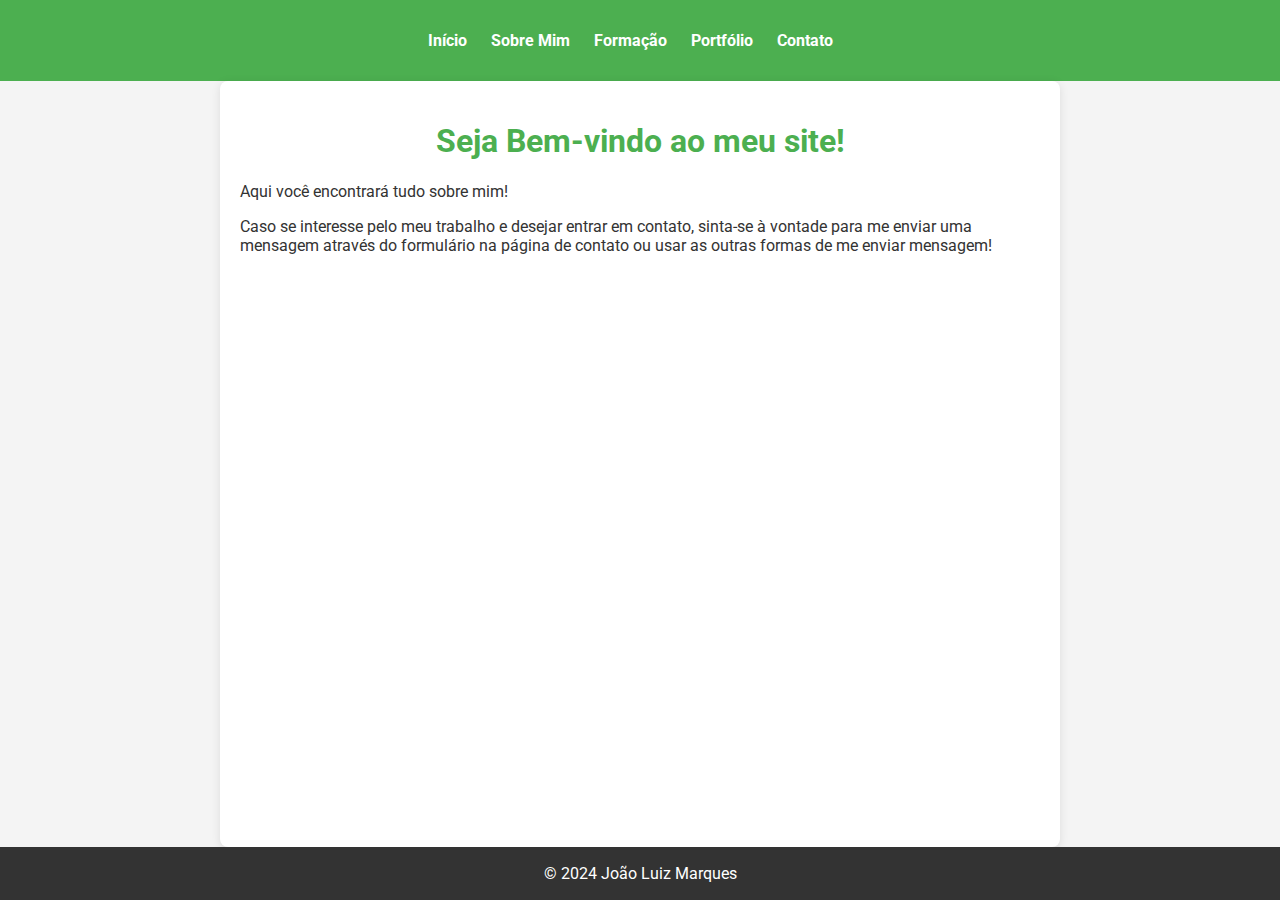
<file: index.html>
<!DOCTYPE html>
<html lang="pt-BR">
<head>
    <!-- Define a codificação de caracteres para o documento -->
    <meta charset="UTF-8">
    <!-- Define a viewport para garantir que o site seja responsivo em dispositivos móveis -->
    <meta name="viewport" content="width=device-width, initial-scale=1.0">
    <!-- Link para o arquivo CSS externo que contém os estilos do site -->
    <link rel="stylesheet" href="styles.css">
    <!-- Link para a fonte do Google Fonts -->
    <link href="https://fonts.googleapis.com/css2?family=Roboto:wght@400;700&display=swap" rel="stylesheet">
    <!-- Título da página que aparece na aba do navegador -->
    <title>Meu Site</title>
</head>
<body>
    <header>
        <!-- Seção de cabeçalho que contém a navegação do site -->
        <nav>
            <ul>
                <!-- Lista de links de navegação -->
                <li><a href="index.html">Início</a></li>
                <li><a href="sobre.html">Sobre Mim</a></li>
                <li><a href="formacao.html">Formação</a></li>
                <li><a href="portfolio.html">Portfólio</a></li>
                <li><a href="contato.html">Contato</a></li>
            </ul>
        </nav>
    </header>
    <main>
        <!-- Seção principal do conteúdo da página -->
        <h1>Seja Bem-vindo ao meu site!</h1>
        <p>Aqui você encontrará tudo sobre mim!</p>
        <p>Caso se interesse pelo meu trabalho e desejar entrar em contato, sinta-se à vontade para me enviar uma mensagem através do formulário na página de contato ou usar as outras formas de me enviar mensagem!</p>
    </main>
    <footer>
        <!-- Seção de rodapé com informações de copyright -->
        <p>&copy; 2024 João Luiz Marques</p>
    </footer>
</body>
</html>
</file>
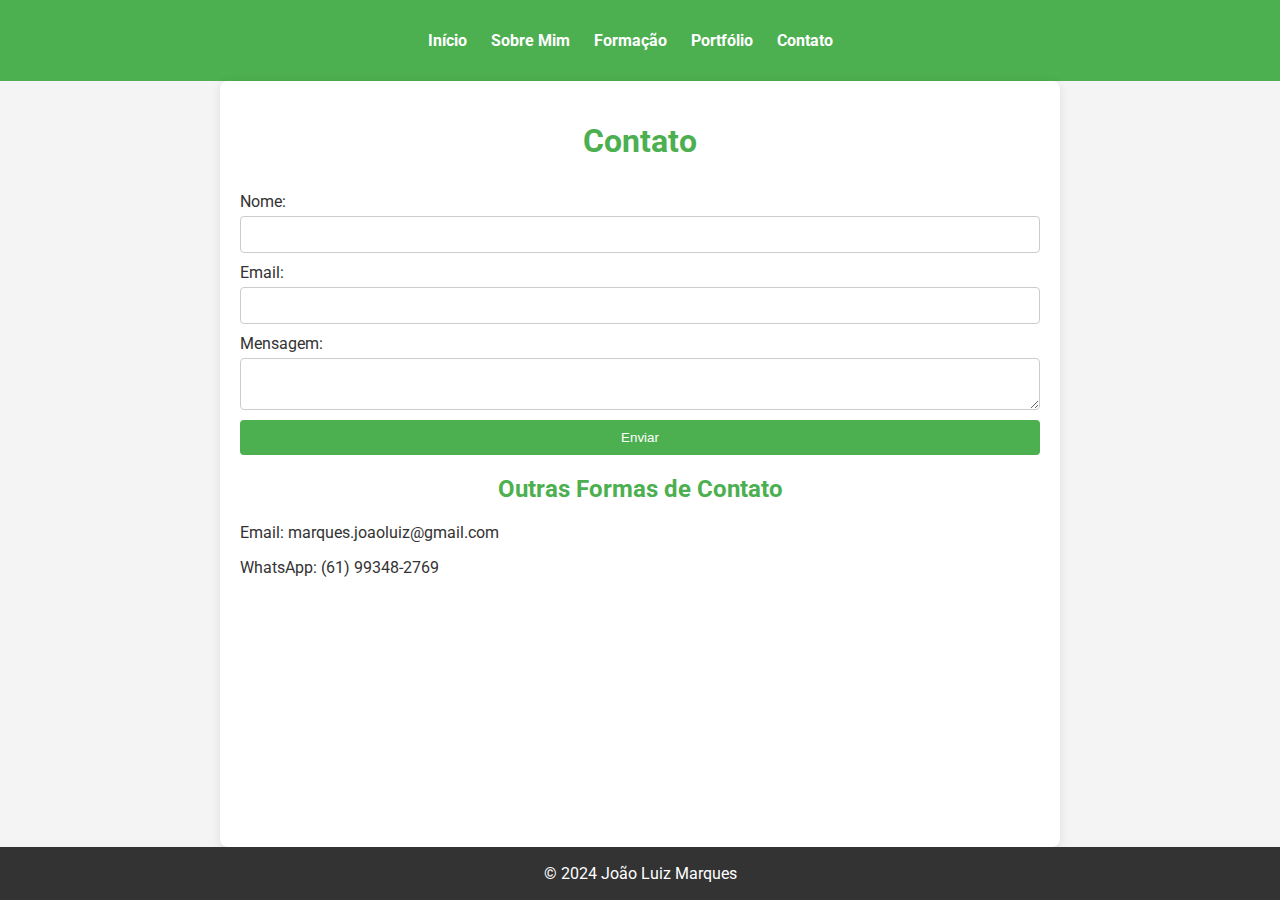
<file: contato.html>
<!DOCTYPE html>
<html lang="pt-BR">
<head>
    <meta charset="UTF-8">
    <meta name="viewport" content="width=device-width, initial-scale=1.0">
    <link rel="stylesheet" href="styles.css">
    <link href="https://fonts.googleapis.com/css2?family=Roboto:wght@400;700&display=swap" rel="stylesheet">
    <title>Contato</title>
</head>
<body>
    <header>
        <nav>
            <ul>
                <!-- Lista de links de navegação -->
                <li><a href="index.html">Início</a></li>
                <li><a href="sobre.html">Sobre Mim</a></li>
                <li><a href="formacao.html">Formação</a></li>
                <li><a href="portfolio.html">Portfólio</a></li>
                <li><a href="contato.html">Contato</a></li>
            </ul>
        </nav>
    </header>
    <main>
        <h1>Contato</h1> <!-- Título principal da seção -->
        <form>
            <label for="nome">Nome:</label> <!-- Rótulo para o campo de nome -->
            <input type="text" id="nome" name="nome" required> <!-- Campo de entrada para nome -->
            
            <label for="email">Email:</label> <!-- Rótulo para o campo de email -->
            <input type="email" id="email" name="email" required> <!-- Campo de entrada para email -->
            
            <label for="mensagem">Mensagem:</label> <!-- Rótulo para o campo de mensagem -->
            <textarea id="mensagem" name="mensagem" required></textarea> <!-- Área de texto para mensagem -->
            
            <button type="submit">Enviar</button> <!-- Botão para enviar o formulário -->
        </form>
        <h2>Outras Formas de Contato</h2>
        <p>Email: marques.joaoluiz@gmail.com</p>
        <p>WhatsApp: (61) 99348-2769</p>
    </main>
    <footer>
        <p>&copy; 2024 João Luiz Marques</p> <!-- Informações do rodapé -->
    </footer>
</body>
</html>
</file>
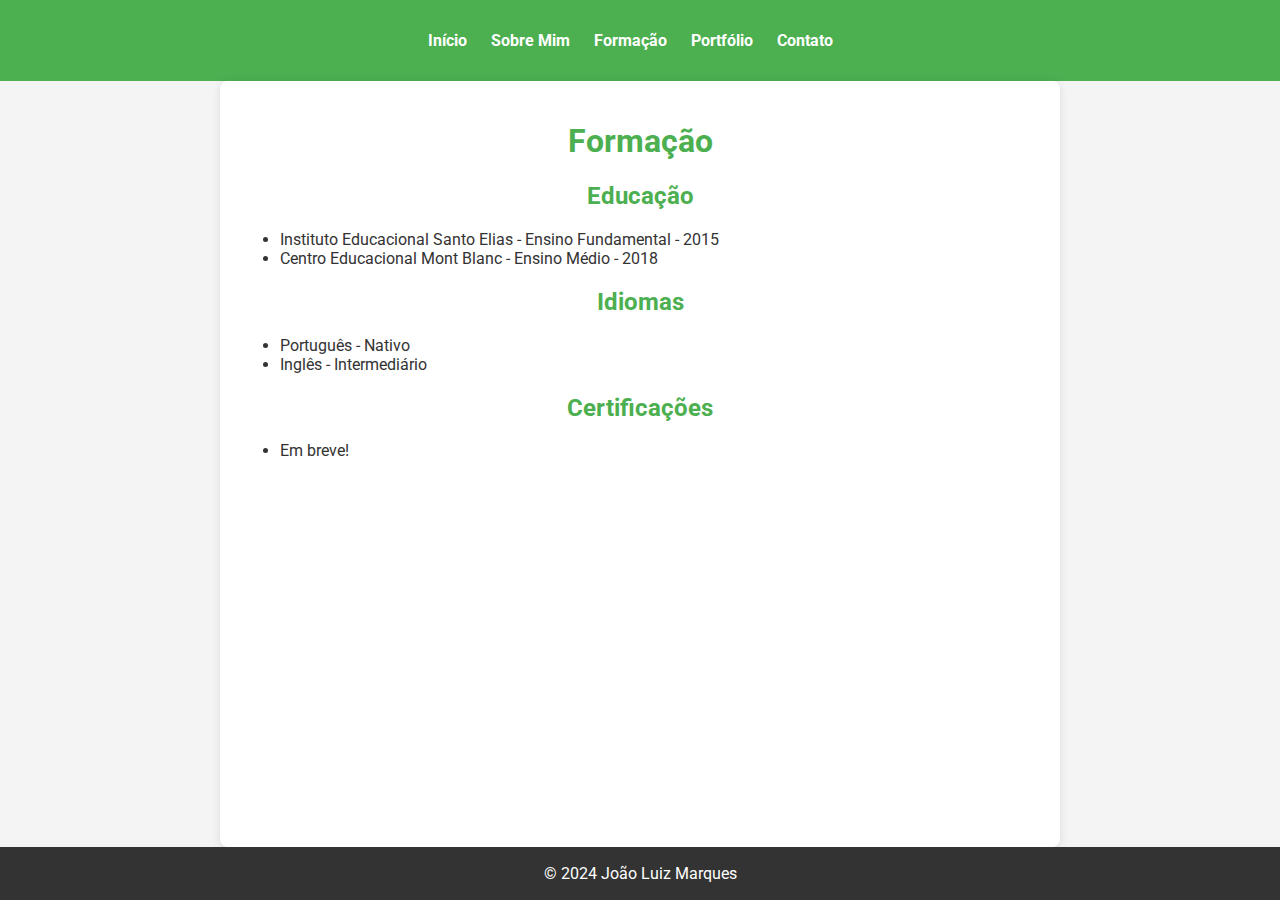
<file: formacao.html>
<!DOCTYPE html>
<html lang="pt-BR">
<head>
    <meta charset="UTF-8">
    <meta name="viewport" content="width=device-width, initial-scale=1.0">
    <link rel="stylesheet" href="styles.css">
    <link href="https://fonts.googleapis.com/css2?family=Roboto:wght@400;700&display=swap" rel="stylesheet">
    <title>Formação</title>
</head>
<body>
    <header>
        <nav>
            <ul>
                <li><a href="index.html">Início</a></li>
                <li><a href="sobre.html">Sobre Mim</a></li>
                <li><a href="formacao.html">Formação</a></li>
                <li><a href="portfolio.html">Portfólio</a></li>
                <li><a href="contato.html">Contato</a></li>
            </ul>
        </nav>
    </header>
    <main>
        <h1>Formação</h1> <!-- Título principal da seção -->
        <h2>Educação</h2> <!-- Subtítulo para a seção de educação -->
        <ul>
            <li>Instituto Educacional Santo Elias - Ensino Fundamental - 2015</li> <!-- Informação sobre o ensino fundamental -->
            <li>Centro Educacional Mont Blanc - Ensino Médio - 2018</li> <!-- Informação sobre o ensino médio -->
        </ul>
        <h2>Idiomas</h2> <!-- Subtítulo para a seção de idiomas -->
        <ul>
            <li>Português - Nativo</li> <!-- Idioma nativo -->
            <li>Inglês - Intermediário</li> <!-- Nível de inglês -->
        </ul>
        <h2>Certificações</h2> <!-- Subtítulo para a seção de certificações -->
        <ul>
            <li>Em breve!</li> <!-- Placeholder para futuras certificações -->
        </ul>
    </main>
    <footer>
        <p>&copy; 2024 João Luiz Marques</p> <!-- Informações de copyright -->
    </footer>
</body>
</html>
</file>
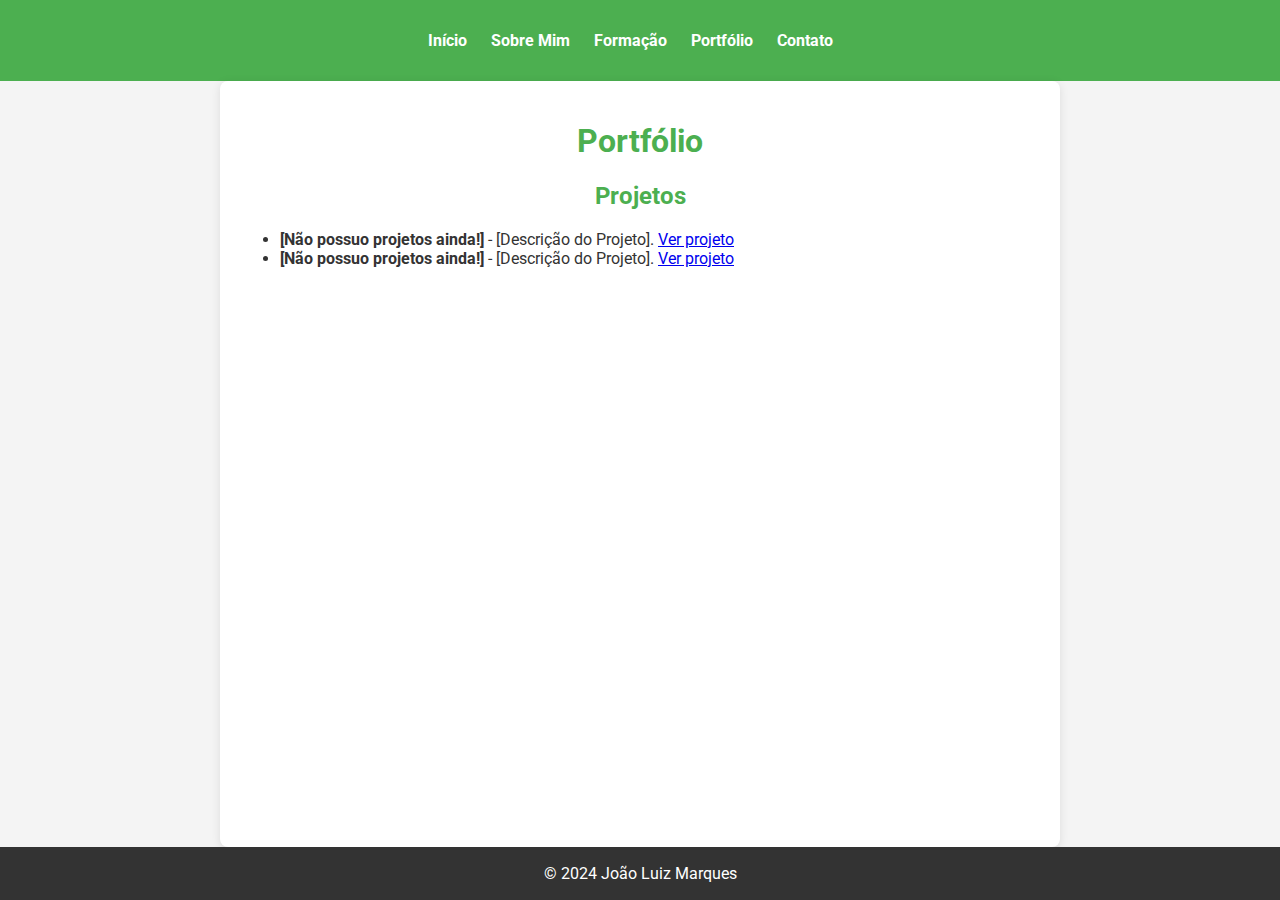
<file: portfolio.html>
<!DOCTYPE html>
<html lang="pt-BR">
<head>
    <meta charset="UTF-8">
    <meta name="viewport" content="width=device-width, initial-scale=1.0">
    <link rel="stylesheet" href="styles.css">
    <link href="https://fonts.googleapis.com/css2?family=Roboto:wght@400;700&display=swap" rel="stylesheet">
    <title>Portfólio</title>
<body>
    <header>
        <nav>
            <ul>
                <li><a href="index.html">Início</a></li>
                <li><a href="sobre.html">Sobre Mim</a></li>
                <li><a href="formacao.html">Formação</a></li>
                <li><a href="portfolio.html">Portfólio</a></li>
                <li><a href="contato.html">Contato</a></li>
            </ul>
        </nav>
    </header>
    <main>
        <h1>Portfólio</h1> <!-- Título principal da seção -->
        <h2>Projetos</h2> <!-- Subtítulo para a seção de projetos -->
        <ul>
            <li>
                <strong>[Não possuo projetos ainda!]</strong> - [Descrição do Projeto]. 
                <a href="[link do projeto]">Ver projeto</a> <!-- Link para o projeto 1, no caso não tenho -->
            </li>
            <li>
                <strong>[Não possuo projetos ainda!]</strong> - [Descrição do Projeto]. 
                <a href="[link do projeto]">Ver projeto</a> <!-- Link para o projeto 2, no caso não tenho -->
            </li>
        </ul>
    </main>
    <footer>
        <p>&copy; 2024 João Luiz Marques</p> <!-- Informações de copyright -->
    </footer>
</body>
</html>
</file>
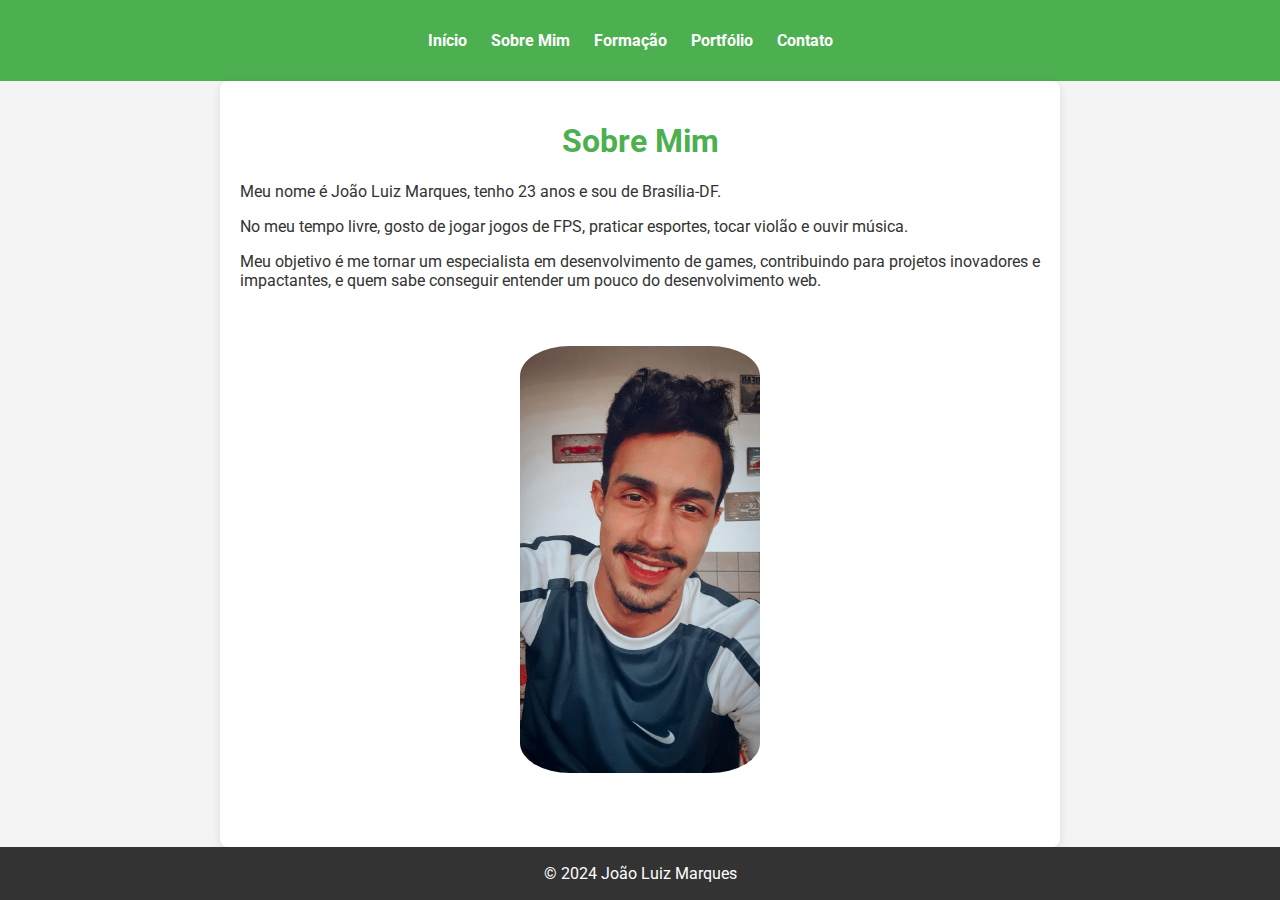
<file: sobre.html>
<!DOCTYPE html>
<html lang="pt-BR">
<head>
    <meta charset="UTF-8">
    <meta name="viewport" content="width=device-width, initial-scale=1.0">
    <link rel="stylesheet" href="styles.css">
    <link href="https://fonts.googleapis.com/css2?family=Roboto:wght@400;700&display=swap" rel="stylesheet">
</head>
<body>
    <header>
        <nav>
            <ul>
                <!-- Lista de links de navegação -->
                <li><a href="index.html">Início</a></li>
                <li><a href="sobre.html">Sobre Mim</a></li>
                <li><a href="formacao.html">Formação</a></li>
                <li><a href="portfolio.html">Portfólio</a></li>
                <li><a href="contato.html">Contato</a></li>
            </ul>
        </nav>
    </header>
    <main>
        <h1>Sobre Mim</h1> <!-- Título principal da seção -->
        <p>Meu nome é João Luiz Marques, tenho 23 anos e sou de Brasília-DF.</p>
        <p>No meu tempo livre, gosto de jogar jogos de FPS, praticar esportes, tocar violão e ouvir música.</p>
        <p>Meu objetivo é me tornar um especialista em desenvolvimento de games, contribuindo para projetos inovadores e impactantes, e quem sabe conseguir entender um pouco do desenvolvimento web.</p> <!-- Objetivos profissionais -->
        <img src="minhafoto.jpeg" alt="Foto de João" class="foto-perfil"> <!-- Colocando a imagem de perfil -->
    </main>
    <footer>
        <p>&copy; 2024 João Luiz Marques</p> <!-- Informações de copyright -->
    </footer>
</body>
</html>
</file>
<file: styles.css>
/* Centraliza o texto dos títulos */
h1, h2 {
    text-align: center;
}

/* Estilizando o corpo da página */
body {
    font-family: 'Roboto', sans-serif; /* Fonte do corpo */
    margin: 0; /* Remove margens padrão */
    padding: 0; /* Remove preenchimento padrão */
    background-color: #f4f4f4; /* Cor de fundo */
    color: #333; /* Cor do texto */
}

/* Estilizando a imagem de perfil */
.foto-perfil {
    padding: 40px 20px;
    max-width: 30%; /* Largura máxima */
    border-radius: 70px; /* Bordas arredondadas */
    display: block; /* Exibe como bloco */
    margin: 0 auto; /* Centraliza horizontalmente */
}

/* Estilizando o cabeçalho */
header {
    background-color: #4CAF50; /* Cor de fundo */
    color: white; /* Cor do texto */
    padding: 15px 0; /* Preenchimento vertical */
    text-align: center; /* Centraliza o texto */
}

/* Estilizando a lista de navegação */
nav ul {
    list-style-type: none; /* Remove marcadores */
    padding: 0; /* Remove preenchimento */
}

/* Estilizando os itens da lista de navegação */
nav ul li {
    display: inline; /* Exibe em linha */
    margin-right: 20px; /* Espaço à direita */
}

/* Estilizando os links da navegação */
nav ul li a {
    color: white; /* Cor do texto */
    text-decoration: none; /* Remove sublinhado */
    font-weight: bold; /* Negrito */
}

/* Efeito ao passar o mouse sobre os links */
nav ul li a:hover {
    text-decoration: underline; /* Adiciona sublinhado */
}

/* Estilizando a seção principal */
main {
    padding: 20px; /* Preenchimento */
    min-width: 800px; /* Largura mínima */
    max-width: 800px; /* Largura máxima */
    margin: auto; /* Centraliza */
    background-color: white; /* Cor de fundo */
    border-radius: 8px; /* Bordas arredondadas */
    box-shadow: 0 2px 10px rgba(0, 0, 0, 0.1); /* Sombra */
}

/* Define a cor dos títulos */
h1, h2 {
    color: #4CAF50; /* Cor verde */
}

/* Estilizando o rodapé */
footer {
    text-align: center; /* Centraliza o texto */
    padding: 10px 0; /* Preenchimento vertical */
    background-color: #333; /* Cor de fundo */
    color: white; /* Cor do texto */
    position: relative; /* Posição relativa */
    bottom: 0; /* Alinha na parte inferior */
    width: 100%; /* Largura total */
}

/* Estilizando o formulário */
form {
    display: flex; /* Usa flexbox */
    flex-direction: column; /* Organiza em coluna */
}

/* Estilizando os rótulos do formulário */
label {
    margin-top: 10px; /* Espaço acima */
}

/* Estilizando campos de entrada e textarea */
input, textarea {
    padding: 10px; /* Preenchimento interno */
    margin-top: 5px; /* Espaço acima */
    border: 1px solid #ccc; /* Borda padrão */
    max-width: 780px; /* Largura máxima */
    max-height: 150px; /* Altura máxima */
    border-radius: 4px; /* Bordas arredondadas */
    resize: vertical; /* Redimensionamento vertical */
}

/* Estilo ao focar nos campos */
input:focus, textarea:focus {
    border-color: #4CAF50; /* Cor da borda ao focar */
    outline: none; /* Remove contorno padrão */
}

/* Estilizando o botão */
button {
    margin-top: 10px; /* Espaço acima */
    padding: 10px; /* Preenchimento interno */
    background-color: #4CAF50; /* Cor de fundo */
    color: white; /* Cor do texto */
    border: none; /* Remove borda */
    border-radius: 4px; /* Bordas arredondadas */
    cursor: pointer; /* Muda o cursor */
}

/* Efeito ao passar o mouse sobre o botão */
button:hover {
    background-color: #45a049; /* Cor ao passar o mouse */
}

/* Estilizando o corpo para usar flexbox */
body {
    display: flex; /* Usa flexbox */
    flex-direction: column; /* Organiza em coluna */
    min-height: 100vh; /* Altura mínima */
}

/* Faz a seção principal ocupar o espaço restante */
main {
    flex: 1; /* Permite que a seção principal cresça */
}

/* Estilizando o rodapé */
footer {
    background-color: #333; /* Cor de fundo */
    color: white; /* Cor do texto */
    text-align: center; /* Centraliza o texto */
    padding: 1px 0; /* Preenchimento vertical */
    bottom: 0; /* Alinha na parte inferior */
    left: 0; /* Alinha à esquerda */
    right: 0; /* Alinha à direita */
}
</file>
